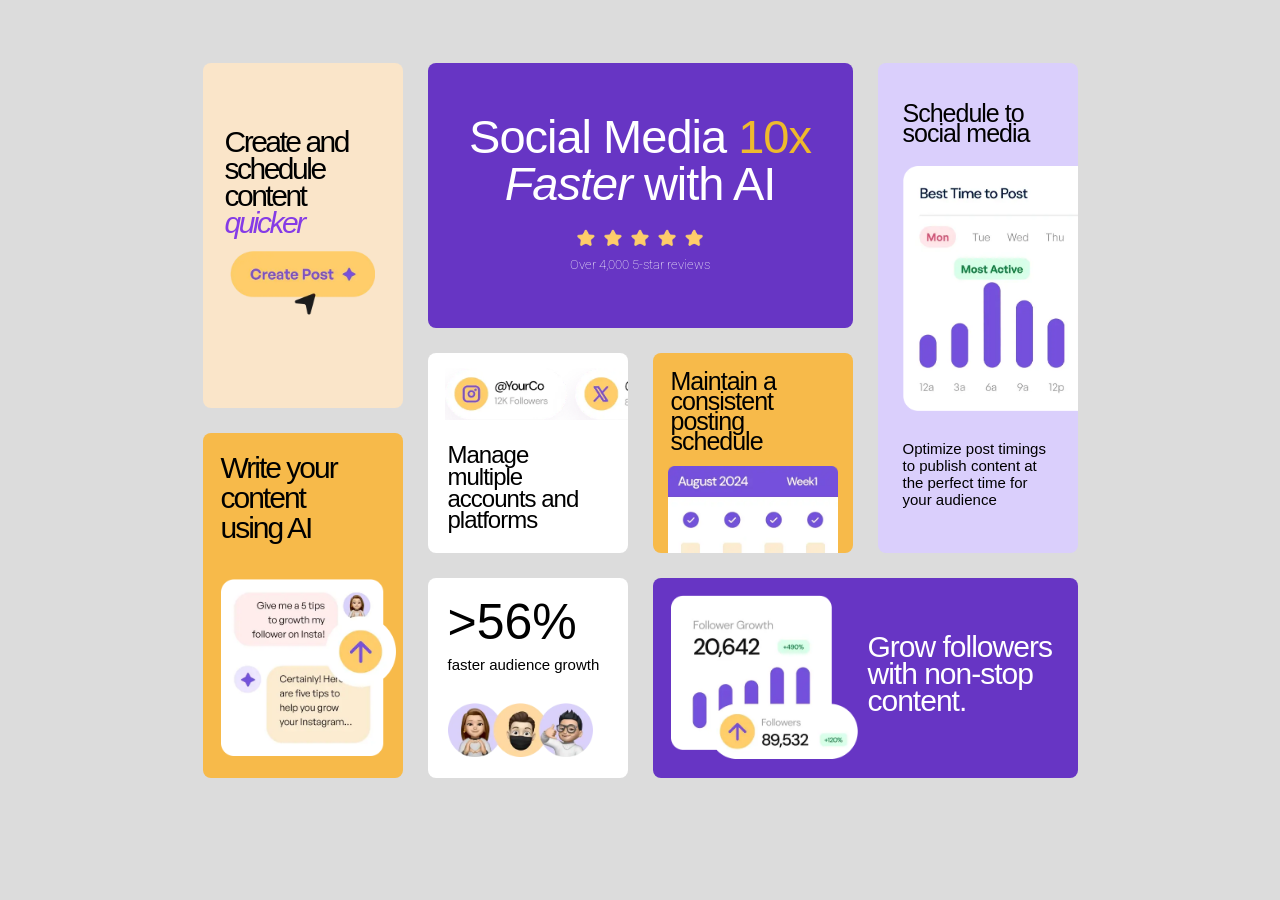
<file: index.html>
<!DOCTYPE html>
<html lang="en">
<head>
    <meta charset="UTF-8">
    <meta name="viewport" content="width=device-width, initial-scale=1.0">
    <link rel="stylesheet" href="style.css">
    <title>Advertising</title>
    <link rel="preconnect" href="https://fonts.googleapis.com">
    <link rel="preconnect" href="https://fonts.gstatic.com" crossorigin>
    <link href="https://fonts.googleapis.com/css2?family=Figtree:ital,wght@0,300..900;1,300..900&family=Google+Sans+Flex:opsz,wght@6..144,1..1000&family=Manrope:wght@200..800&family=Roboto:ital,wght@0,100..900;1,100..900&family=Ubuntu:wght@500&family=Work+Sans:ital,wght@0,100..900;1,100..900&display=swap" rel="stylesheet">
</head> 
<body>
    <div class="gridcont">
        <div id="item1" class="item" style="grid-area: box-1;">
            <p>Create and schedule content <i>quicker</i></p>
            <img src="img/pr4-yellow-button.webp" alt="">
        </div>

        <div id="item2" class="item" style="grid-area: box-2;">
            <p class="eknshi1">Social Media <span>10x</span> <i>Faster</i> with AI</p> <br>
            <img src="img/pr4-review.webp" alt="">
            <p class="eknshi2">Over 4,000 5-star reviews</p>
        </div>

        <div id="item3" class="item" style="grid-area: box-3;">
            <p class="ush1">Schedule to <br> social media</p> <br>
            <img src="img/pr4-diagram1.webp" alt=""><br>
            <p class="ush2">Optimize post timings <br> to publish content at <br> the perfect time for <br> your audience</p>
        </div>

        <div id="item4" class="item" style="grid-area: box-4;">
            <p>Write your <br> content <br> using AI</p> <br>
            <img src="img/pr4-message.webp" alt="">
        </div>

        <div id="item5" class="item" style="grid-area: box-5;">
            <img src="img/pr4-insta.webp" alt=""> <br>
            <p>Manage <br> multiple <br> accounts and <br> platforms</p>
        </div>

        <div id="item6" class="item" style="grid-area: box-6;">
            <p>Maintain a consistent <br> posting <br> schedule</p> <br>
            <img src="img/pr4-calendar.webp" alt="">
        </div>

        <div id="item7" class="item" style="grid-area: box-7;">
            <p class="zh1">>56%</p>
            <p class="zh2">faster audience growth</p>
            <img src="img/pr4-icon.webp" alt="">
        </div>

        <div id="item8" class="item" style="grid-area: box-8;">
            <img src="img/pr4-diagram2.webp" alt="">
            <p>Grow followers <br> with non-stop <br> content.</p>
        </div>
    </div>
</body>
</html>
</file>
<file: style.css>
* {
    margin: 0;
    padding: 0;
    box-sizing: border-box;
}

body {
    display: flex;
    justify-content: center;
    align-items: center;
    min-height: 100vh;
    background-color: gainsboro;
    
    font-family: "Inter", sans-serif;
    font-optical-sizing: auto;
    font-weight: weight;
    font-style: normal;
}


.item {
    border-radius: 8px;
}

.gridcont {
    display: grid;
    grid-template-columns: 200px 200px 200px 200px;
    grid-template-rows: 175px 175px 175px 175px;
    gap: 25px;
    grid-template-areas: 
    "box-1 box-2 box-2 box-3"
    "box-1 box-2 box-2 box-3"
    "box-4 box-5 box-6 box-3"
    "box-4 box-7 box-8 box-8"
}

#item1 {
    background-color: rgb(250, 229, 201);
    grid-area: box-1;
    height: 345px;
}

#item2 {
    background-color: #6735c4;
    grid-area: box-2;
    height: 265px;
}

#item3 {
    background-color: #dacffcff;
    grid-area: box-3;
    height: 490px;
    overflow: hidden;
}

#item4 {
    background-color: rgb(247, 186, 74);
    grid-area: box-4;
    height: 345px;
    margin-top: -30px;
} 

#item5 {
    background-color: #ffffffff;
    grid-area: box-5;
    height: 200px;
    margin-top: -110px;
    overflow: hidden;
}

#item6 {
    background-color: rgb(247, 186, 74);
    grid-area: box-6;
    height: 200px;
    margin-top: -110px;
    overflow: hidden;
}

#item7 {
    background-color: #ffffffff;
    grid-area: box-7;
    height: 200px;
    margin-top: -85px;
}

#item8 {
    background-color: #6735c4;
    grid-area: box-8;
    height: 200px;
    margin-top: -85px;
}



@media (max-width: 700px) {
    .gridcont {
        grid-template-columns: 200px;
        grid-template-areas:
        "box-1"
        "box-2"
        "box-3"
        "box-4"
        "box-5"
        "box-6"
        "box-7"
        "box-8";
    }

    #item2, #item3, #item4, #item8 {
        grid-column: span 1;
        grid-row: auto;
    }
}

/* ITEM 1 */
#item1 {
    padding: 65px 22px;
}

#item1 p {
    font-size: 30px;
    letter-spacing: -2.5px;
    line-height: 0.9;
}

#item1 i {
    color: rgb(133, 59, 230);
}

#item1 img {
    width: 145px;
    margin: 15px 0 0 5px;
    cursor: pointer;
}


/* ITEM 2 */
#item2 {
    color: white;
    text-align: center;
    padding: 50px 0;
    letter-spacing: -1px;
    line-height: 1;
}

.eknshi1 {
    font-size: 47px;
}

#item2 span {
    color: rgb(238, 186, 45);
}

#item2 img {
    width: 130px;
    margin: 5px 0 20px 0;
}

.eknshi2 {
    font-size: 13px;
    font-weight: 100;
    letter-spacing: 0;
    margin: -16px;

    font-family: "Roboto", sans-serif; 
    font-weight: 100;                
    font-stretch: normal;              
    letter-spacing: normal;            
    line-height: 1.4;               
}



/* ITEM 3 */
.ush1 {
    font-size: 25px;
    letter-spacing: -1px;
    line-height: 0.8;
    padding: 40px 0 0 25px;
}

#item3 img {
    width: 325px;
    padding: 5px 25px;
}

.ush2 {
    font-size: 15px;
    margin: 20px 0 0 25px;
}



/* ITEM 4 */
#item4 p {
    font-size: 30px;
    line-height: 1;
    letter-spacing: -2px;
    margin: 20px 0 0 18px;
}

#item4 img {
    width: 175px;
    margin: 18px;
}



/* ITEM 5 */
#item5 img {
    width: 250px;
    margin: 15px 0 0 17px;
}

#item5 p {
    font-size: 24px;
    margin: 20px 0 0 20px;
    line-height: 0.9;
    letter-spacing: -1px;
}



/* ITEM 6 */
#item6 p {
    font-size: 25px;
    letter-spacing: -1px;
    line-height: 0.8;
    margin: 18px 0 0 18px;
}

#item6 img {
    width: 170px;
    margin: -3px 15px 0 15px;
}




/* ITEM 7 */
.zh1 {
    font-size: 50px;
    margin: 15px 0 0 20px;
}

.zh2 {
    font-size: 15px;
    margin: 5px 0 0 20px;
}

#item7 img {
    width: 145px;
    margin: 30px 0 0 20px;
}




/* ITEM 8 */
#item8 img {
    float: left;
    width: 187px;
    margin: 17px 0 0 18px;
}

#item8 p {
    float: left;
    color: white;
    font-size: 30px;
    line-height: 0.9;
    letter-spacing: -1px;
    margin: 55px 0 0 10px;
}
</file>
